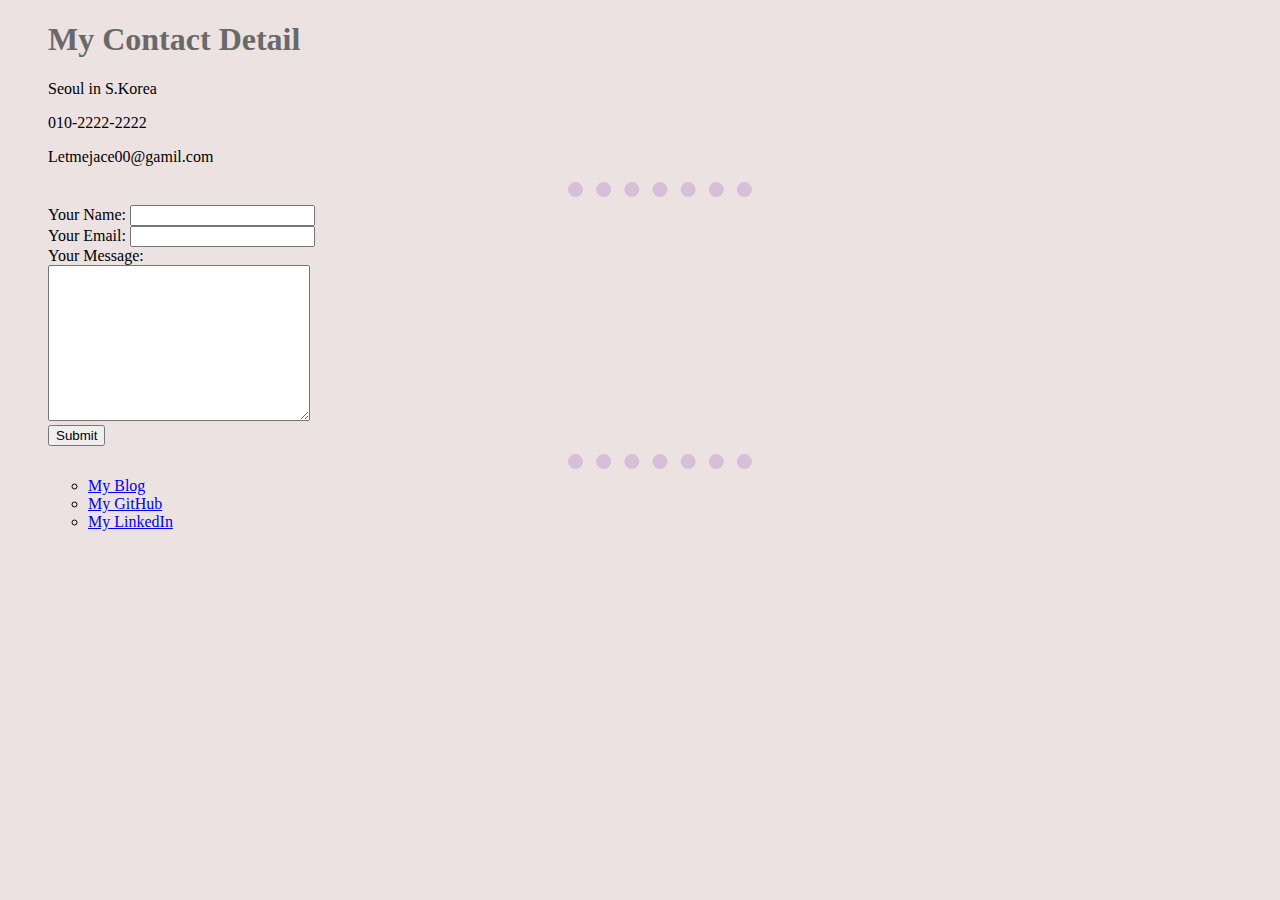
<file: contact.html>
<!DOCTYPE html>
<html lang="en">
  <head>
    <meta charset="UTF-8" />
    <meta http-equiv="X-UA-Compatible" content="IE=edge" />
    <meta name="viewport" content="width=device-width, initial-scale=1.0" />
    <link rel="stylesheet" href="/css/styles.css" />
    <title>Contact Me</title>
  </head>
  <body>
    <ul>
      <h1>My Contact Detail</h1>
      <p>Seoul in S.Korea</p>
      <p>010-2222-2222</p>
      <p>Letmejace00@gamil.com</p>
      <hr />
      <form
        action="mailto:info@londonappbrewery.com"
        method="post"
        enctype="text/plain"
      >
        <label>Your Name:</label>
        <input type="text" name="yourName" />
        <br />
        <label>Your Email:</label>
        <input type="email" name="yourEmail" />
        <br />
        <label>Your Message:</label><br />
        <textarea name="yourMessage" rows="10" cols="30"></textarea>
        <br />
        <input type="submit" />
      </form>
      <hr />
      <ul>
        <li><a href="https://proglish.tistory.com/">My Blog </a></li>
        <li><a href="https://github.com/letmejace">My GitHub</a></li>
        <li>
          <a href="https://www.linkedin.com/in/letmejace/">My LinkedIn</a>
        </li>
      </ul>
    </ul>
  </body>
</html>
</file>
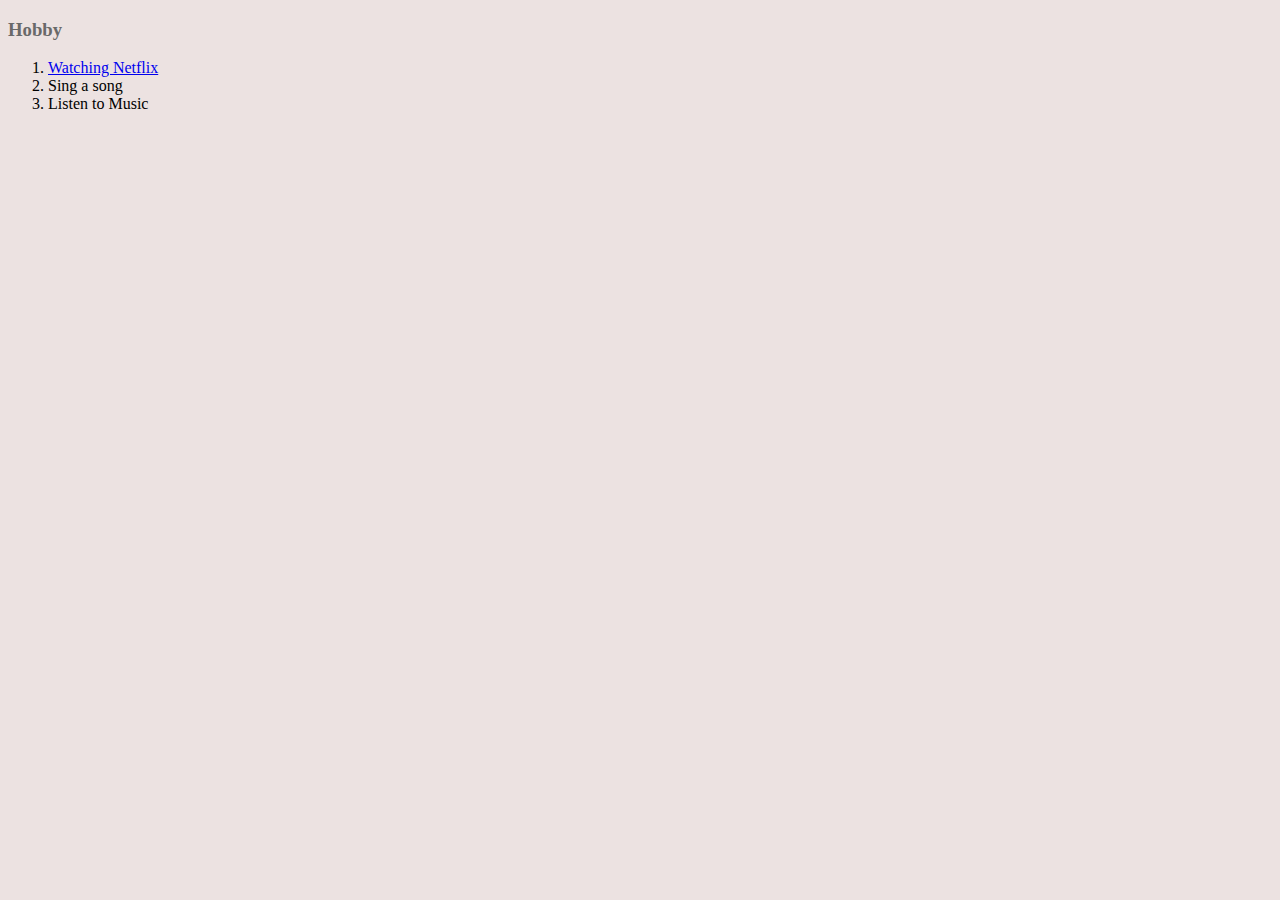
<file: hobbies.html>
<!DOCTYPE html>
<html lang="en">
  <head>
    <meta charset="UTF-8" />
    <meta http-equiv="X-UA-Compatible" content="IE=edge" />
    <meta name="viewport" content="width=device-width, initial-scale=1.0" />
    <link rel="stylesheet" href="/css/styles.css" />
    <title>My Hobbies</title>
  </head>
  <body>
    <h3>Hobby</h3>
    <ol>
      <li><a href="https://www.netflix.com/">Watching Netflix</a></li>
      <li>Sing a song</li>
      <li>Listen to Music</li>
    </ol>
  </body>
</html>
</file>
<file: css/styles.css>
body {
  background-color: #ece2e1;
}
hr {
  border-style: none;
  border-top-style: dotted;
  border-color: thistle;
  border-width: 15px;
  width: 15%;
}
img {
  height: 200px;
}

h1 {
  color: dimgrey;
}

h3 {
  color: dimgrey;
}
</file>
